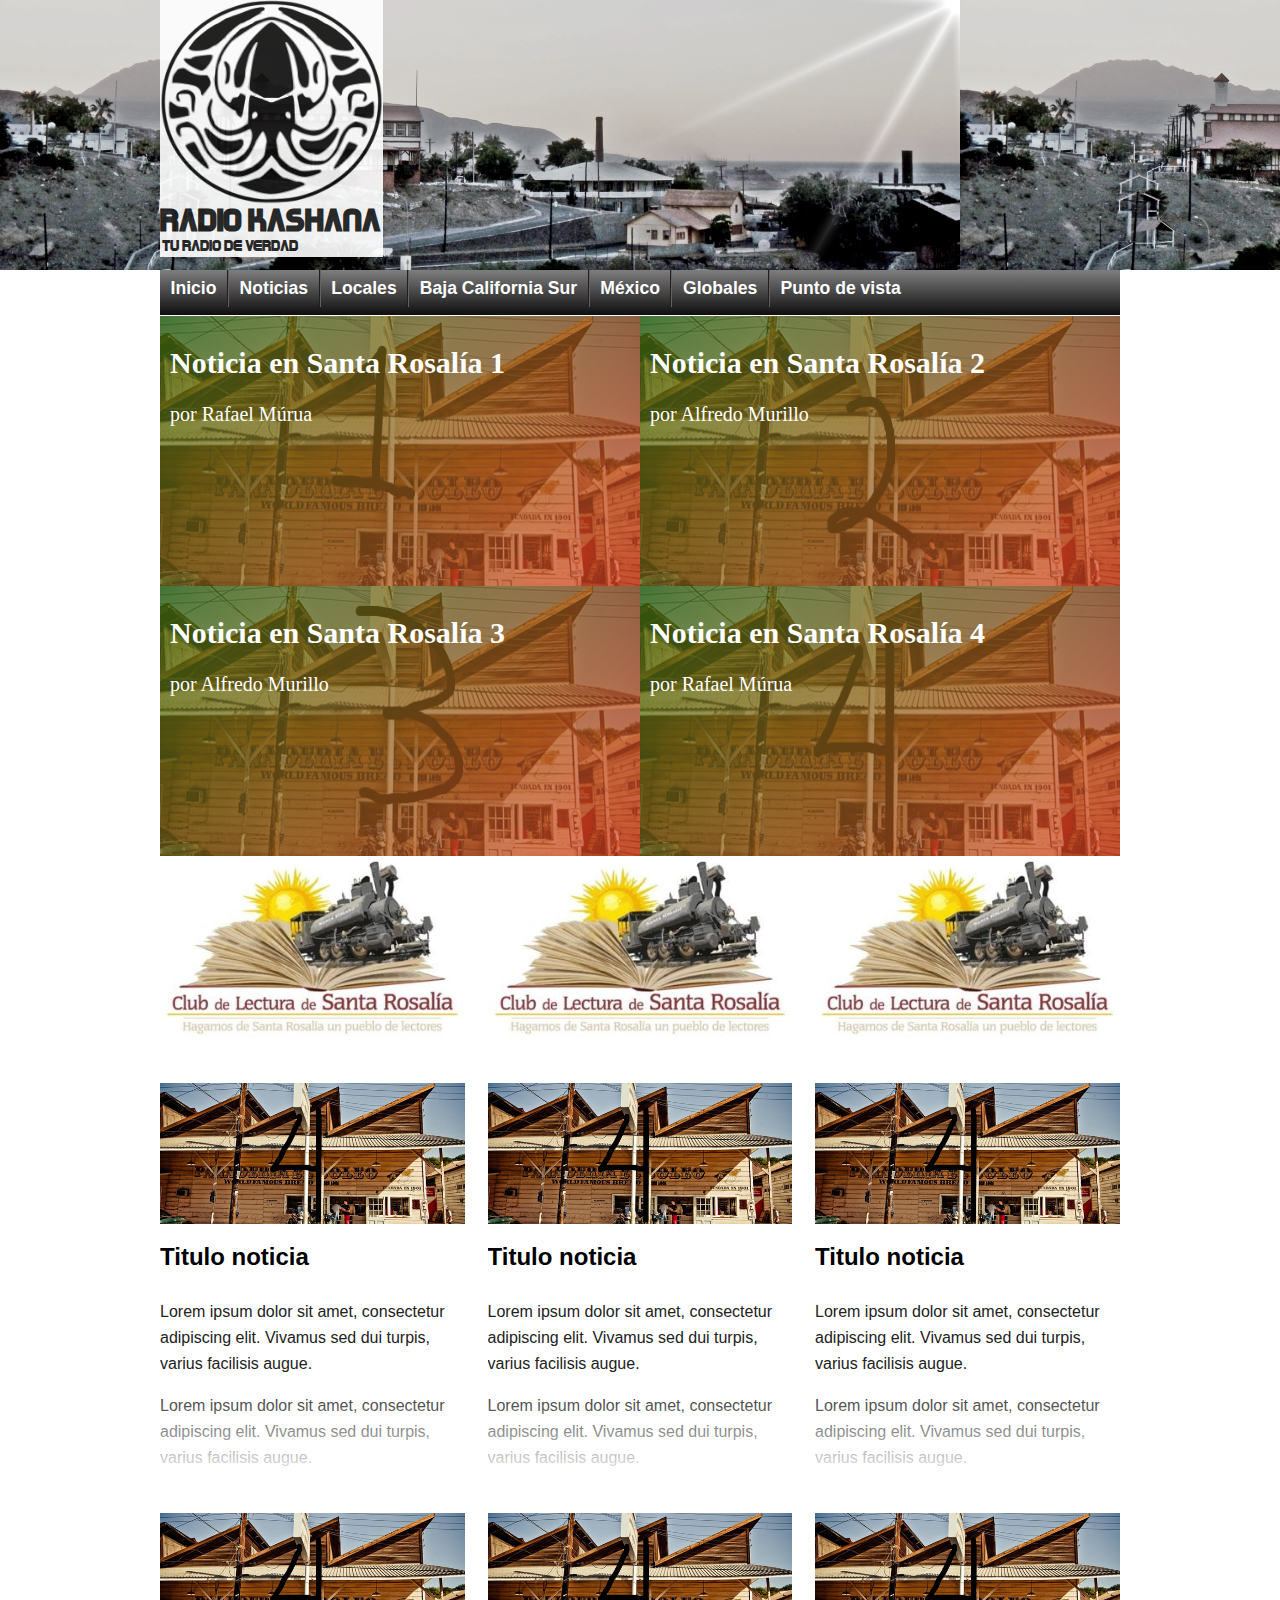
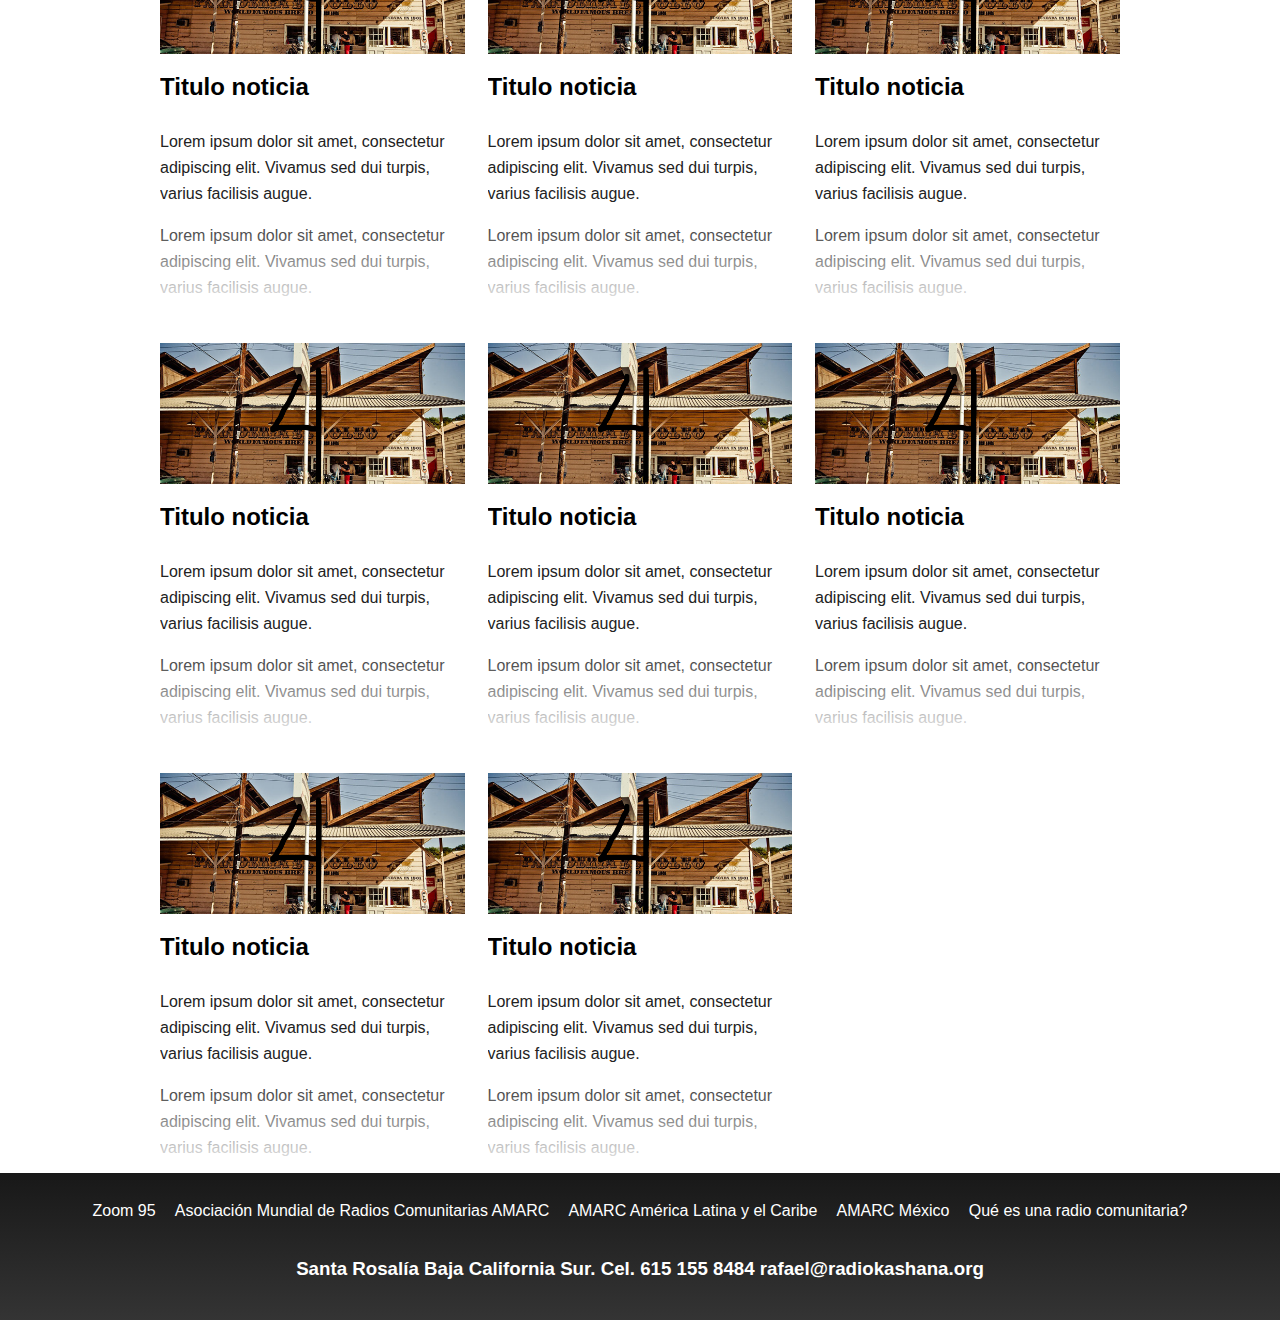
<file: index.html>
<!doctype html>
<!--[if lt IE 7]>      <html class="no-js lt-ie9 lt-ie8 lt-ie7" lang="es"> <![endif]-->
<!--[if IE 7]>         <html class="no-js lt-ie9 lt-ie8" lang="es"> <![endif]-->
<!--[if IE 8]>         <html class="no-js lt-ie9" lang="es"> <![endif]-->
<!--[if gt IE 8]><!--> <html class="no-js" lang="es"> <!--<![endif]-->
    <head>
        <meta charset="utf-8">
        <meta http-equiv="X-UA-Compatible" content="IE=edge,chrome=1">
        <title>Page Title</title>
        <meta name="description" content="">
        <meta name="viewport" content="width=device-width, initial-scale=1.0">
        <link rel="apple-touch-icon" href="apple-touch-icon.png">

		<link href="main.css" rel="stylesheet" media="all">

        <script src="js/vendor/modernizr-2.8.3-respond-1.4.2.min.js"></script>

		<!--/*-->
			<!--top-bar: #D17171 to #C86767-->
			<!--bottom-bar: #AD1E1E to #950606-->
			<!--menu: #4C4848 to #352F2F-->
		<!--*/-->
    </head>
    <body>
        <!--[if lt IE 8]>
            <p class="browserupgrade">You are using an <strong>outdated</strong> browser. Please <a href="http://browsehappy.com/">upgrade your browser</a> to improve your experience.</p>
        <![endif]-->
		<header role="banner">
			<div id="header-banner">
				<div id="header-container">
					<div id="logo-container">
						<img id="logo" src="img/logo-bw.png" alt="logo" height="205" />
						<h1>RADIO KASHANA</h1>
						<p>Tu radio de verdad</p>
					</div>
				</div>
			</div>
			<div class="nav-container">
				<nav>
					<ul>
						<li><a href="#">Inicio</a></li>
						<li><a href="#">Noticias</a></li>
						<li><a href="#">Locales</a></li>
						<li><a href="#">Baja California Sur</a></li>
						<li><a href="#">M&eacute;xico</a></li>
						<li><a href="#">Globales</a></li>
						<li><a href="#">Punto de vista</a></li>
					</ul>
				</nav>
			</div>
		</header>
		<main>
			<section id="main-news">
				<a href="/news-1">
					<article>
						<h2>Noticia en Santa Rosal&iacute;a 1</h2>
						<p>por Rafael M&uacute;rua</p>
						<img src="img/1.png" alt="news-1" />
					</article>
				</a>
				<a href="/news-1">
					<article>
						<h2>Noticia en Santa Rosal&iacute;a 2</h2>
						<p>por Alfredo Murillo</p>
						<img src="img/2.png" alt="news-1" />
					</article>
				</a>
				<a href="/news-1">
					<article>
						<h2>Noticia en Santa Rosal&iacute;a 3</h2>
						<p>por Alfredo Murillo</p>
						<img src="img/3.png" alt="news-1" />
					</article>
				</a>
				<a href="/news-1">
					<article>
						<h2>Noticia en Santa Rosal&iacute;a 4</h2>
						<p>por Rafael M&uacute;rua</p>
						<img src="img/4.png" alt="news-1" />
					</article>
				</a>
			</section>
			<section id="ads">
				<img src="img/ad1.png" alt="club de lectura de santa rosal&iacute;a" />
				<img src="img/ad1.png" alt="club de lectura de santa rosal&iacute;a" />
				<img src="img/ad1.png" alt="club de lectura de santa rosal&iacute;a" />
			</section>
			<section id="news">
				<ul>
					<li>
						<article>
							<a href="/news-1">
								<header>
									<img src="img/4.png" alt="news-1" />
									<h2>Titulo noticia</h2>
								</header>
							</a>
							<section>
								<p>
									Lorem ipsum dolor sit amet, consectetur adipiscing elit. Vivamus sed dui turpis, varius facilisis augue.
								</p>
								<p>
									Lorem ipsum dolor sit amet, consectetur adipiscing elit. Vivamus sed dui turpis, varius facilisis augue.
								</p>
								<p>
									Lorem ipsum dolor sit amet, consectetur adipiscing elit. Vivamus sed dui turpis, varius facilisis augue.
								</p>
							</section>
						</article>
					</li>
					<li>
						<article>
							<a href="/news-1">
								<header>
									<img src="img/4.png" alt="news-1" />
									<h2>Titulo noticia</h2>
								</header>
							</a>
							<section>
								<p>
									Lorem ipsum dolor sit amet, consectetur adipiscing elit. Vivamus sed dui turpis, varius facilisis augue.
								</p>
								<p>
									Lorem ipsum dolor sit amet, consectetur adipiscing elit. Vivamus sed dui turpis, varius facilisis augue.
								</p>
								<p>
									Lorem ipsum dolor sit amet, consectetur adipiscing elit. Vivamus sed dui turpis, varius facilisis augue.
								</p>
							</section>
						</article>
					</li>
					<li>
						<article>
							<a href="/news-1">
								<header>
									<img src="img/4.png" alt="news-1" />
									<h2>Titulo noticia</h2>
								</header>
							</a>
							<section>
								<p>
									Lorem ipsum dolor sit amet, consectetur adipiscing elit. Vivamus sed dui turpis, varius facilisis augue.
								</p>
								<p>
									Lorem ipsum dolor sit amet, consectetur adipiscing elit. Vivamus sed dui turpis, varius facilisis augue.
								</p>
								<p>
									Lorem ipsum dolor sit amet, consectetur adipiscing elit. Vivamus sed dui turpis, varius facilisis augue.
								</p>
							</section>
						</article>
					</li>
					<li>
						<article>
							<a href="/news-1">
								<header>
									<img src="img/4.png" alt="news-1" />
									<h2>Titulo noticia</h2>
								</header>
							</a>
							<section>
								<p>
									Lorem ipsum dolor sit amet, consectetur adipiscing elit. Vivamus sed dui turpis, varius facilisis augue.
								</p>
								<p>
									Lorem ipsum dolor sit amet, consectetur adipiscing elit. Vivamus sed dui turpis, varius facilisis augue.
								</p>
								<p>
									Lorem ipsum dolor sit amet, consectetur adipiscing elit. Vivamus sed dui turpis, varius facilisis augue.
								</p>
							</section>
						</article>
					</li>
					<li>
						<article>
							<a href="/news-1">
								<header>
									<img src="img/4.png" alt="news-1" />
									<h2>Titulo noticia</h2>
								</header>
							</a>
							<section>
								<p>
									Lorem ipsum dolor sit amet, consectetur adipiscing elit. Vivamus sed dui turpis, varius facilisis augue.
								</p>
								<p>
									Lorem ipsum dolor sit amet, consectetur adipiscing elit. Vivamus sed dui turpis, varius facilisis augue.
								</p>
								<p>
									Lorem ipsum dolor sit amet, consectetur adipiscing elit. Vivamus sed dui turpis, varius facilisis augue.
								</p>
							</section>
						</article>
					</li>
					<li>
						<article>
							<a href="/news-1">
								<header>
									<img src="img/4.png" alt="news-1" />
									<h2>Titulo noticia</h2>
								</header>
							</a>
							<section>
								<p>
									Lorem ipsum dolor sit amet, consectetur adipiscing elit. Vivamus sed dui turpis, varius facilisis augue.
								</p>
								<p>
									Lorem ipsum dolor sit amet, consectetur adipiscing elit. Vivamus sed dui turpis, varius facilisis augue.
								</p>
								<p>
									Lorem ipsum dolor sit amet, consectetur adipiscing elit. Vivamus sed dui turpis, varius facilisis augue.
								</p>
							</section>
						</article>
					</li>
					<li>
						<article>
							<a href="/news-1">
								<header>
									<img src="img/4.png" alt="news-1" />
									<h2>Titulo noticia</h2>
								</header>
							</a>
							<section>
								<p>
									Lorem ipsum dolor sit amet, consectetur adipiscing elit. Vivamus sed dui turpis, varius facilisis augue.
								</p>
								<p>
									Lorem ipsum dolor sit amet, consectetur adipiscing elit. Vivamus sed dui turpis, varius facilisis augue.
								</p>
								<p>
									Lorem ipsum dolor sit amet, consectetur adipiscing elit. Vivamus sed dui turpis, varius facilisis augue.
								</p>
							</section>
						</article>
					</li>
					<li>
						<article>
							<a href="/news-1">
								<header>
									<img src="img/4.png" alt="news-1" />
									<h2>Titulo noticia</h2>
								</header>
							</a>
							<section>
								<p>
									Lorem ipsum dolor sit amet, consectetur adipiscing elit. Vivamus sed dui turpis, varius facilisis augue.
								</p>
								<p>
									Lorem ipsum dolor sit amet, consectetur adipiscing elit. Vivamus sed dui turpis, varius facilisis augue.
								</p>
								<p>
									Lorem ipsum dolor sit amet, consectetur adipiscing elit. Vivamus sed dui turpis, varius facilisis augue.
								</p>
							</section>
						</article>
					</li>
					<li>
						<article>
							<a href="/news-1">
								<header>
									<img src="img/4.png" alt="news-1" />
									<h2>Titulo noticia</h2>
								</header>
							</a>
							<section>
								<p>
									Lorem ipsum dolor sit amet, consectetur adipiscing elit. Vivamus sed dui turpis, varius facilisis augue.
								</p>
								<p>
									Lorem ipsum dolor sit amet, consectetur adipiscing elit. Vivamus sed dui turpis, varius facilisis augue.
								</p>
								<p>
									Lorem ipsum dolor sit amet, consectetur adipiscing elit. Vivamus sed dui turpis, varius facilisis augue.
								</p>
							</section>
						</article>
					</li>
					<li>
						<article>
							<a href="/news-1">
								<header>
									<img src="img/4.png" alt="news-1" />
									<h2>Titulo noticia</h2>
								</header>
							</a>
							<section>
								<p>
									Lorem ipsum dolor sit amet, consectetur adipiscing elit. Vivamus sed dui turpis, varius facilisis augue.
								</p>
								<p>
									Lorem ipsum dolor sit amet, consectetur adipiscing elit. Vivamus sed dui turpis, varius facilisis augue.
								</p>
								<p>
									Lorem ipsum dolor sit amet, consectetur adipiscing elit. Vivamus sed dui turpis, varius facilisis augue.
								</p>
							</section>
						</article>
					</li>
					<li>
						<article>
							<a href="/news-1">
								<header>
									<img src="img/4.png" alt="news-1" />
									<h2>Titulo noticia</h2>
								</header>
							</a>
							<section>
								<p>
									Lorem ipsum dolor sit amet, consectetur adipiscing elit. Vivamus sed dui turpis, varius facilisis augue.
								</p>
								<p>
									Lorem ipsum dolor sit amet, consectetur adipiscing elit. Vivamus sed dui turpis, varius facilisis augue.
								</p>
								<p>
									Lorem ipsum dolor sit amet, consectetur adipiscing elit. Vivamus sed dui turpis, varius facilisis augue.
								</p>
							</section>
						</article>
					</li>
				</ul>
			</section>
		</main>
		<footer>
			<nav>
				<ul>
					<li><a href="#">Zoom 95</a></li>
					<li><a href="#">Asociaci&oacute;n Mundial de Radios Comunitarias AMARC</a></li>
					<li><a href="#">AMARC Am&eacute;rica Latina y el Caribe</a></li>
					<li><a href="#">AMARC M&eacute;xico</a></li>
					<li><a href="#">Qu&eacute; es una radio comunitaria?</a></li>
				</ul>
			</nav>
			<h3>Santa Rosal&iacute;a Baja California Sur. Cel. 615 155 8484 rafael@radiokashana.org</h3>
		</footer>
        <script src="main.js"></script>
    </body>
</html>
</file>
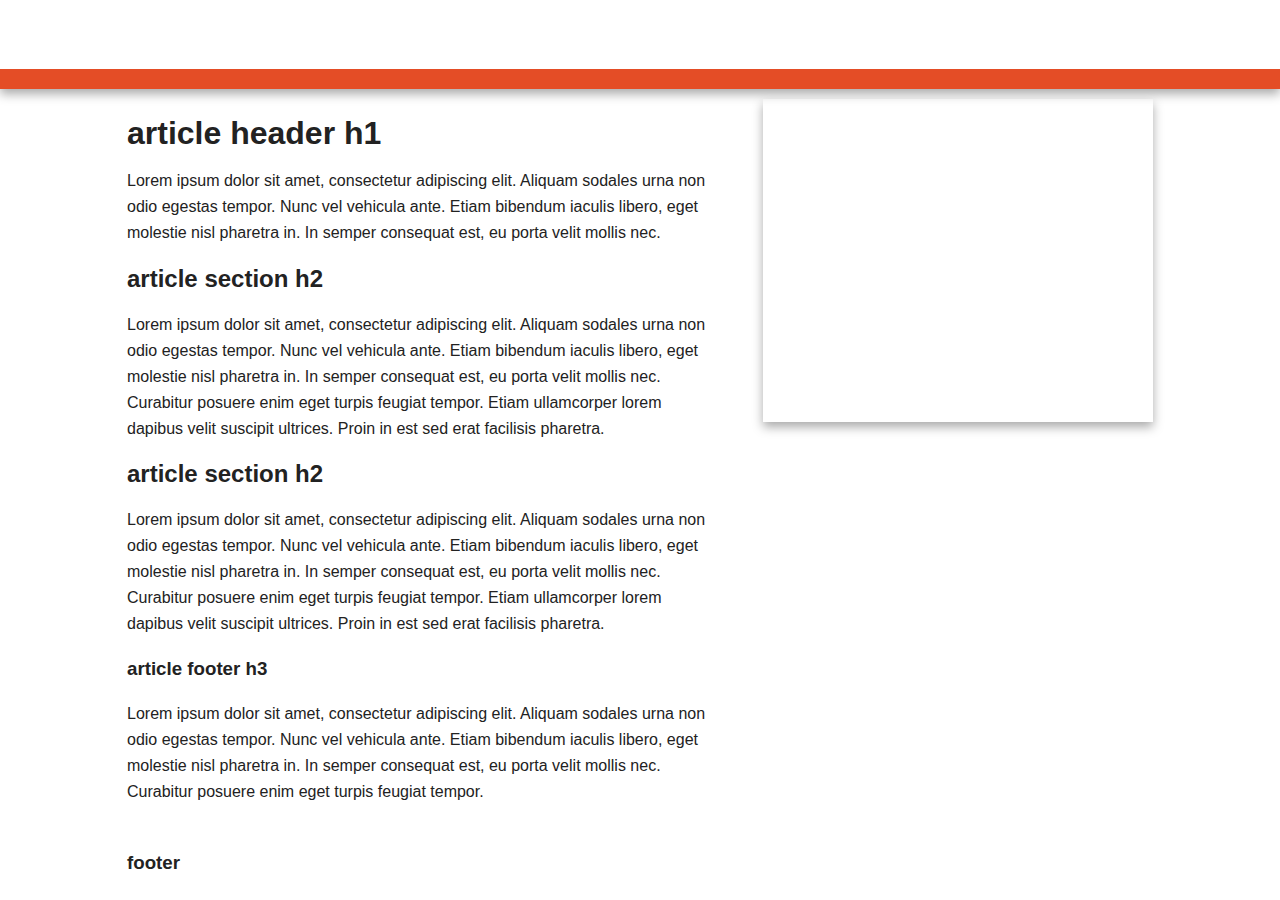
<file: prototype/custom-initializr-2.1/index.html>
<!doctype html>
<!--[if lt IE 7]> <html class="no-js ie6 oldie" lang="en"> <![endif]-->
<!--[if IE 7]>    <html class="no-js ie7 oldie" lang="en"> <![endif]-->
<!--[if IE 8]>    <html class="no-js ie8 oldie" lang="en"> <![endif]-->
<!--[if gt IE 8]><!--> <html class="no-js" lang="en"> <!--<![endif]-->
<head>
	<meta charset="utf-8">
	<meta http-equiv="X-UA-Compatible" content="IE=edge,chrome=1">

	<title>Radio Kashana</title>
	<meta name="description" content="">
	<meta name="author" content="">

	<meta name="viewport" content="width=device-width,initial-scale=1">

	<link rel="stylesheet" href="css/style.css">

	<script src="js/libs/modernizr-2.0.6.min.js"></script>
</head>
<body>
	<div id="header-container">
		<header class="wrapper clearfix">
			<h1 id="title">Radio Kashana</h1>
			<nav>
				<ul>
					<li><a href="#">Inicio</a></li>
					<li><a href="#">Trabajos</a></li>
					<li><a href="#">Contacto</a></li>
				</ul>
			</nav>
		</header>
	</div>
	<div id="main-container">
		<div id="main" class="wrapper clearfix">
			
			<article>
				<header>
					<h1>article header h1</h1>
					<p>Lorem ipsum dolor sit amet, consectetur adipiscing elit. Aliquam sodales urna non odio egestas tempor. Nunc vel vehicula ante. Etiam bibendum iaculis libero, eget molestie nisl pharetra in. In semper consequat est, eu porta velit mollis nec.</p>
				</header>
				<section>
					<h2>article section h2</h2>
					<p>Lorem ipsum dolor sit amet, consectetur adipiscing elit. Aliquam sodales urna non odio egestas tempor. Nunc vel vehicula ante. Etiam bibendum iaculis libero, eget molestie nisl pharetra in. In semper consequat est, eu porta velit mollis nec. Curabitur posuere enim eget turpis feugiat tempor. Etiam ullamcorper lorem dapibus velit suscipit ultrices. Proin in est sed erat facilisis pharetra.</p>
				</section>
				<section>
					<h2>article section h2</h2>
					<p>Lorem ipsum dolor sit amet, consectetur adipiscing elit. Aliquam sodales urna non odio egestas tempor. Nunc vel vehicula ante. Etiam bibendum iaculis libero, eget molestie nisl pharetra in. In semper consequat est, eu porta velit mollis nec. Curabitur posuere enim eget turpis feugiat tempor. Etiam ullamcorper lorem dapibus velit suscipit ultrices. Proin in est sed erat facilisis pharetra.</p>
				</section>
				<footer>
					<h3>article footer h3</h3>
					<p>Lorem ipsum dolor sit amet, consectetur adipiscing elit. Aliquam sodales urna non odio egestas tempor. Nunc vel vehicula ante. Etiam bibendum iaculis libero, eget molestie nisl pharetra in. In semper consequat est, eu porta velit mollis nec. Curabitur posuere enim eget turpis feugiat tempor.</p>
				</footer>
			</article>
			
			<aside>
				<h3>aside</h3>
				<p>Lorem ipsum dolor sit amet, consectetur adipiscing elit. Aliquam sodales urna non odio egestas tempor. Nunc vel vehicula ante. Etiam bibendum iaculis libero, eget molestie nisl pharetra in. In semper consequat est, eu porta velit mollis nec. Curabitur posuere enim eget turpis feugiat tempor. Etiam ullamcorper lorem dapibus velit suscipit ultrices.</p>
			</aside>
			
		</div> <!-- #main -->
	</div> <!-- #main-container -->

	<div id="footer-container">
		<footer class="wrapper">
			<h3>footer</h3>
		</footer>
	</div>

<script src="//ajax.googleapis.com/ajax/libs/jquery/1.7.1/jquery.min.js"></script>
<script>window.jQuery || document.write('<script src="js/libs/jquery-1.7.1.min.js"><\/script>')</script>

<!-- scripts concatenated and minified via ant build script-->
<script src="js/plugins.js"></script>
<script src="js/script.js"></script>
<!-- end scripts-->

<script>
	var _gaq=[['_setAccount','UA-XXXXX-X'],['_trackPageview']]; // Change UA-XXXXX-X to be your site's ID
	(function(d,t){var g=d.createElement(t),s=d.getElementsByTagName(t)[0];g.async=1;
	g.src=('https:'==location.protocol?'//ssl':'//www')+'.google-analytics.com/ga.js';
	s.parentNode.insertBefore(g,s)}(document,'script'));
</script>

<!--[if lt IE 7 ]>
	<script src="//ajax.googleapis.com/ajax/libs/chrome-frame/1.0.2/CFInstall.min.js"></script>
	<script>window.attachEvent("onload",function(){CFInstall.check({mode:"overlay"})})</script>
<![endif]-->

</body>
</html>
</file>
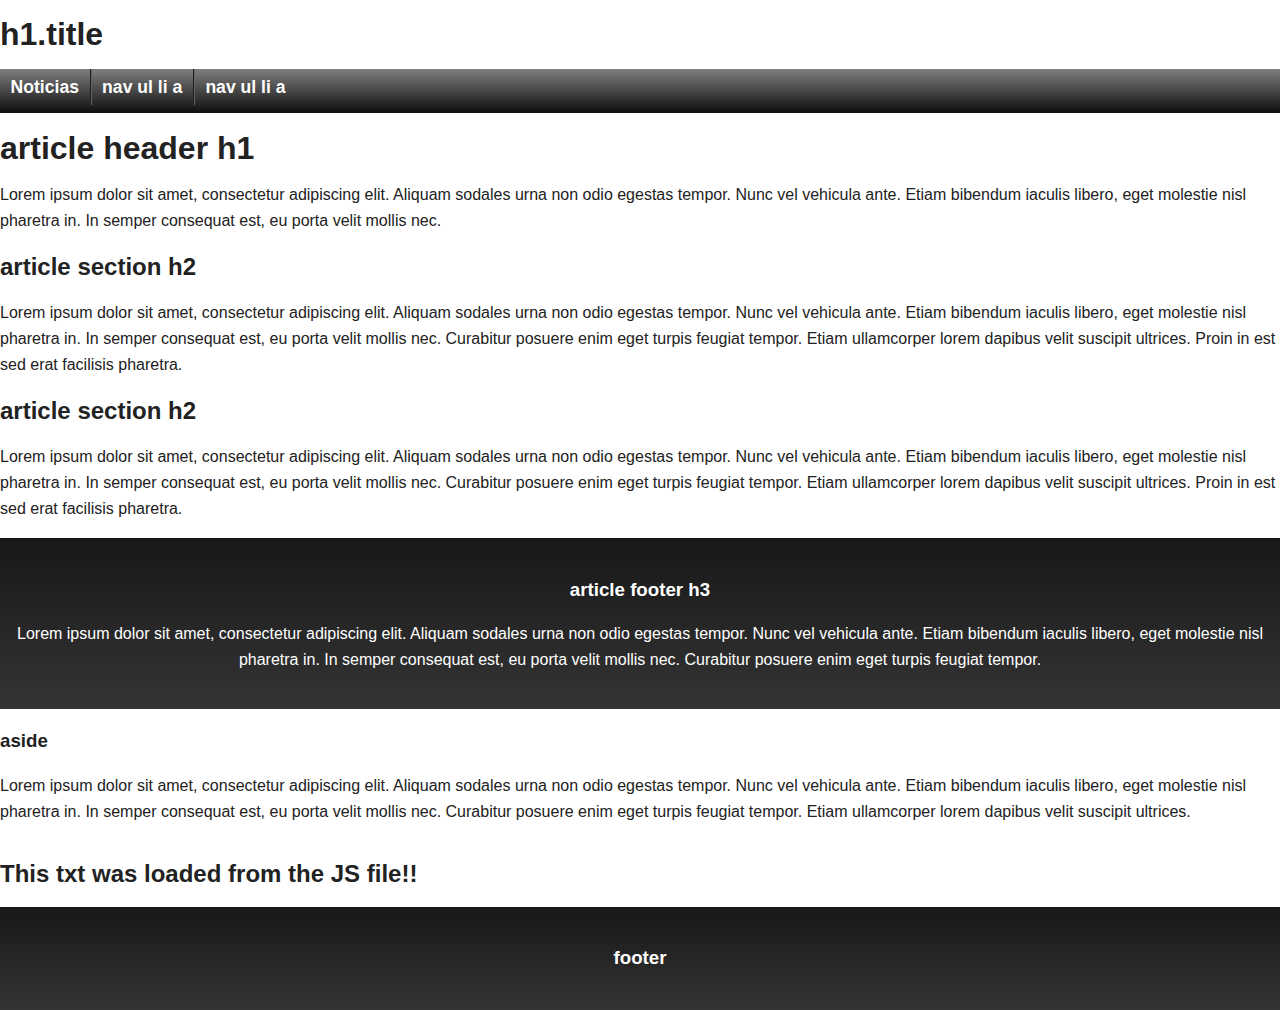
<file: index-old-old.html>
<!doctype html>
<!--[if lt IE 7]>      <html class="no-js lt-ie9 lt-ie8 lt-ie7" lang="es"> <![endif]-->
<!--[if IE 7]>         <html class="no-js lt-ie9 lt-ie8" lang="es"> <![endif]-->
<!--[if IE 8]>         <html class="no-js lt-ie9" lang="es"> <![endif]-->
<!--[if gt IE 8]><!--> <html class="no-js" lang="es"> <!--<![endif]-->
    <head>
        <meta charset="utf-8">
        <meta http-equiv="X-UA-Compatible" content="IE=edge,chrome=1">
        <title>Page Title</title>
        <meta name="description" content="">
        <meta name="viewport" content="width=device-width, initial-scale=1.0">
        <link rel="apple-touch-icon" href="apple-touch-icon.png">

		<link href="main.css" rel="stylesheet" media="all">

        <script src="js/vendor/modernizr-2.8.3-respond-1.4.2.min.js"></script>
    </head>
    <body>
        <!--[if lt IE 8]>
            <p class="browserupgrade">You are using an <strong>outdated</strong> browser. Please <a href="http://browsehappy.com/">upgrade your browser</a> to improve your experience.</p>
        <![endif]-->

        <div class="header-container">
            <header class="wrapper clearfix">
                <h1 class="title">h1.title</h1>
                <nav>
                    <ul>
                        <li><a href="#">Noticias</a></li>
                        <li><a href="#">nav ul li a</a></li>
                        <li><a href="#">nav ul li a</a></li>
                    </ul>
                </nav>
            </header>
        </div>

        <div id="container" class="main-container">
            <div class="main wrapper clearfix">

                <article>
                    <header>
                        <h1>article header h1</h1>
                        <p>Lorem ipsum dolor sit amet, consectetur adipiscing elit. Aliquam sodales urna non odio egestas tempor. Nunc vel vehicula ante. Etiam bibendum iaculis libero, eget molestie nisl pharetra in. In semper consequat est, eu porta velit mollis nec.</p>
                    </header>
                    <section>
                        <h2>article section h2</h2>
                        <p>Lorem ipsum dolor sit amet, consectetur adipiscing elit. Aliquam sodales urna non odio egestas tempor. Nunc vel vehicula ante. Etiam bibendum iaculis libero, eget molestie nisl pharetra in. In semper consequat est, eu porta velit mollis nec. Curabitur posuere enim eget turpis feugiat tempor. Etiam ullamcorper lorem dapibus velit suscipit ultrices. Proin in est sed erat facilisis pharetra.</p>
                    </section>
                    <section>
                        <h2>article section h2</h2>
                        <p>Lorem ipsum dolor sit amet, consectetur adipiscing elit. Aliquam sodales urna non odio egestas tempor. Nunc vel vehicula ante. Etiam bibendum iaculis libero, eget molestie nisl pharetra in. In semper consequat est, eu porta velit mollis nec. Curabitur posuere enim eget turpis feugiat tempor. Etiam ullamcorper lorem dapibus velit suscipit ultrices. Proin in est sed erat facilisis pharetra.</p>
                    </section>
                    <footer>
                        <h3>article footer h3</h3>
                        <p>Lorem ipsum dolor sit amet, consectetur adipiscing elit. Aliquam sodales urna non odio egestas tempor. Nunc vel vehicula ante. Etiam bibendum iaculis libero, eget molestie nisl pharetra in. In semper consequat est, eu porta velit mollis nec. Curabitur posuere enim eget turpis feugiat tempor.</p>
                    </footer>
                </article>

                <aside>
                    <h3>aside</h3>
                    <p>Lorem ipsum dolor sit amet, consectetur adipiscing elit. Aliquam sodales urna non odio egestas tempor. Nunc vel vehicula ante. Etiam bibendum iaculis libero, eget molestie nisl pharetra in. In semper consequat est, eu porta velit mollis nec. Curabitur posuere enim eget turpis feugiat tempor. Etiam ullamcorper lorem dapibus velit suscipit ultrices.</p>
                </aside>

            </div> <!-- #main -->
        </div> <!-- #main-container -->

        <div class="footer-container">
            <footer class="wrapper">
                <h3>footer</h3>
            </footer>
        </div>

        <script src="main.js"></script>

        <!-- Google Analytics: change UA-XXXXX-X to be your site's ID. -->
        <script>
            (function(b,o,i,l,e,r){b.GoogleAnalyticsObject=l;b[l]||(b[l]=
            function(){(b[l].q=b[l].q||[]).push(arguments)});b[l].l=+new Date;
            e=o.createElement(i);r=o.getElementsByTagName(i)[0];
            e.src='//www.google-analytics.com/analytics.js';
            r.parentNode.insertBefore(e,r)}(window,document,'script','ga'));
            ga('create','UA-XXXXX-X','auto');ga('send','pageview');
        </script>
    </body>
</html>
</file>
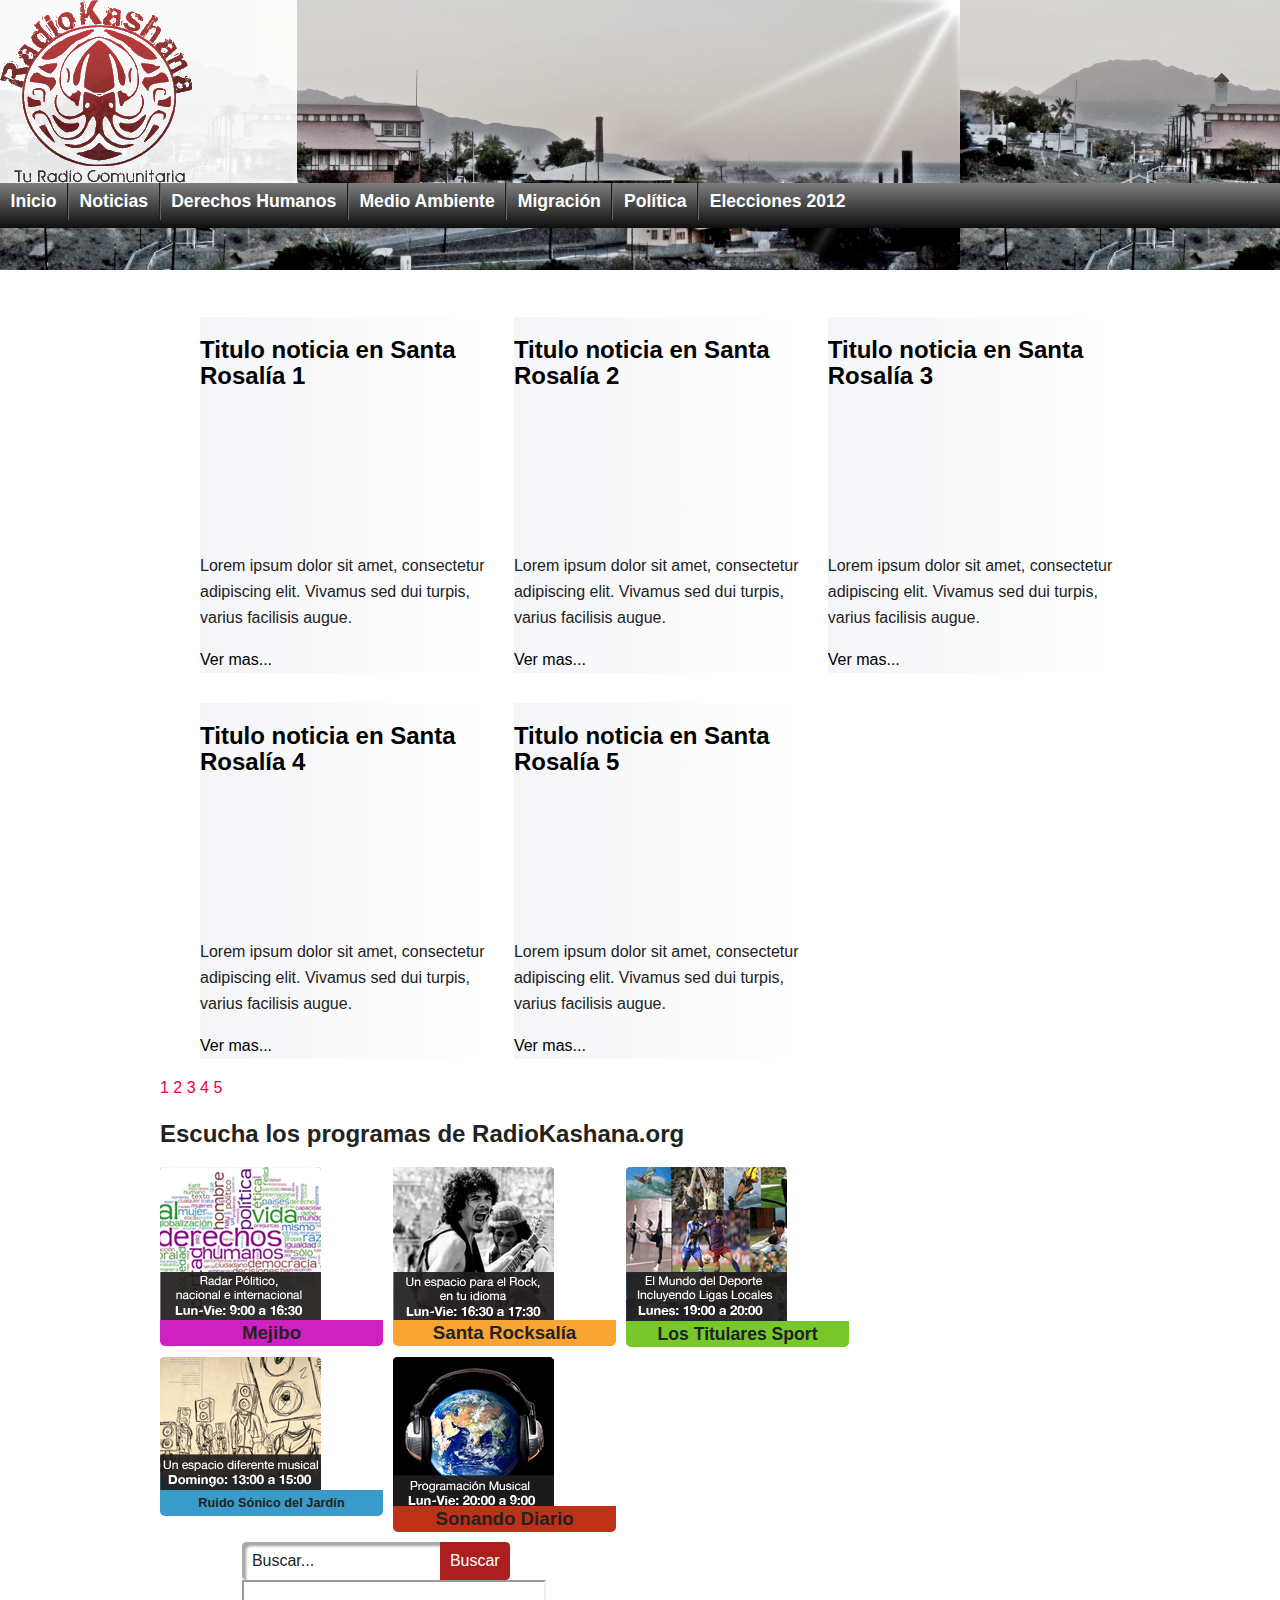
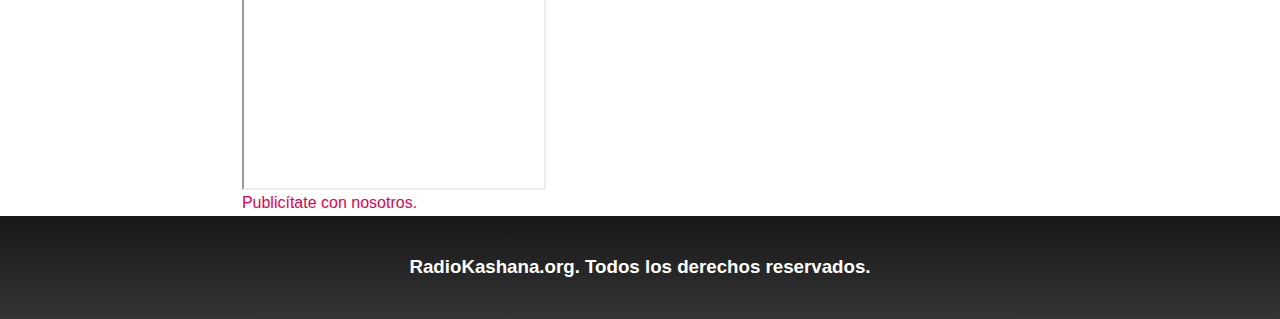
<file: index-old.html>
<!doctype html>
<!--[if lt IE 7]>      <html class="no-js lt-ie9 lt-ie8 lt-ie7" lang="es"> <![endif]-->
<!--[if IE 7]>         <html class="no-js lt-ie9 lt-ie8" lang="es"> <![endif]-->
<!--[if IE 8]>         <html class="no-js lt-ie9" lang="es"> <![endif]-->
<!--[if gt IE 8]><!--> <html class="no-js" lang="es"> <!--<![endif]-->
    <head>
        <meta charset="utf-8">
        <meta http-equiv="X-UA-Compatible" content="IE=edge,chrome=1">
        <title>Page Title</title>
        <meta name="description" content="">
        <meta name="viewport" content="width=device-width, initial-scale=1.0">
        <link rel="apple-touch-icon" href="apple-touch-icon.png">

		<link href="main.css" rel="stylesheet" media="all">

        <script src="js/vendor/modernizr-2.8.3-respond-1.4.2.min.js"></script>

		<!--/*-->
			<!--top-bar: #D17171 to #C86767-->
			<!--bottom-bar: #AD1E1E to #950606-->
			<!--menu: #4C4848 to #352F2F-->
		<!--*/-->
    </head>
    <body>
        <!--[if lt IE 8]>
            <p class="browserupgrade">You are using an <strong>outdated</strong> browser. Please <a href="http://browsehappy.com/">upgrade your browser</a> to improve your experience.</p>
        <![endif]-->

		<div id="fb-root"></div>
		<script>
		(function(d, s, id) {
			var js, fjs = d.getElementsByTagName(s)[0];
			if (d.getElementById(id)) return;
			js = d.createElement(s); js.id = id;
			js.src = "//connect.facebook.net/en_US/all.js#xfbml=1";
			fjs.parentNode.insertBefore(js, fjs);
		}(document, 'script', 'facebook-jssdk'));
		</script>
		<header role="banner">
			<div id="logo-container">
				<img id="logo" src="img/logo.png" />
			</div>
			<div id="header-banner">
				<nav>
					<ul>
						<li><a href="#">Inicio</a></li>
						<li><a href="#">Noticias</a></li>
						<li><a href="#">Derechos Humanos</a></li>
						<li><a href="#">Medio Ambiente</a></li>
						<li><a href="#">Migraci&oacute;n</a></li>
						<li><a href="#">Pol&iacute;tica</a></li>
						<li><a href="#">Elecciones 2012</a></li>
					</ul>
				</nav>
			</div>
		</header>
		<main>
			<section id="mainy">
				<div id="news-container">
					<ol id="news">
						<li id="news1">
							<article>
								<header>
									<h2><a href="/news-1">Titulo noticia en Santa Rosal&iacute;a 1</a></h2>
								</header>
								<p>
									Lorem ipsum dolor sit amet, consectetur adipiscing elit. Vivamus sed dui turpis, varius facilisis augue.
								</p>
								<a class="button" href="/news-1">Ver mas...</a>
							</article>
						</li>
						<li id="news2">
							<article>
								<header>
									<h2><a href="/news-2">Titulo noticia en Santa Rosal&iacute;a 2</a></h2>
								</header>
								<p>
									Lorem ipsum dolor sit amet, consectetur adipiscing elit. Vivamus sed dui turpis, varius facilisis augue.
								</p>
								<a class="button" href="/news-2">Ver mas...</a>
							</article>
						</li>
						<li id="news3">
							<article>
								<header>
									<h2><a href="/news-3">Titulo noticia en Santa Rosal&iacute;a 3</a></h2>
								</header>
								<p>
									Lorem ipsum dolor sit amet, consectetur adipiscing elit. Vivamus sed dui turpis, varius facilisis augue.
								</p>
								<a class="button" href="/news-3">Ver mas...</a>
							</article>
						</li>
						<li id="news4">
							<article>
								<header>
									<h2><a href="/news-4">Titulo noticia en Santa Rosal&iacute;a 4</a></h2>
								</header>
								<p>
									Lorem ipsum dolor sit amet, consectetur adipiscing elit. Vivamus sed dui turpis, varius facilisis augue.
								</p>
								<a class="button" href="/news-4">Ver mas...</a>
							</article>
						</li>
						<li id="news5">
							<article>
								<header>
									<h2><a href="/news-5">Titulo noticia en Santa Rosal&iacute;a 5</a></h2>
								</header>
								<p>
									Lorem ipsum dolor sit amet, consectetur adipiscing elit. Vivamus sed dui turpis, varius facilisis augue.
								</p>
								<a class="button" href="/news-5">Ver mas...</a>
							</article>
						</li>
					</ol>
					<div id="slider">
						<a href="#news1">1</a>
						<a href="#news2">2</a>
						<a href="#news3">3</a>
						<a href="#news4">4</a>
						<a href="#news5">5</a>
					</div>
				</div>
				<article>
					<h2>Escucha los programas de RadioKashana.org</h2>
					<ul id="shows">
						<li>
							<img src="img/mejibo.png" />
							<h3 id="mejibo">Mejibo</h3>
						</li>
						<li>
							<img src="img/santa-rocksalia.png" />
							<h3 id="santa-rocksalia">Santa Rocksal&iacute;a</h3>
						</li>
						<li>
							<img src="img/titulares-sport.png" />
							<h3 id="titulares-sport">Los Titulares Sport</h3>
						</li>
						<li>
							<img src="img/sonico-jardin.png" />
							<h3 id="sonico-jardin">Ruido S&oacute;nico del Jard&iacute;n</h3>
						</li>
						<li>
							<img src="img/sonando-diario.png" />
							<h3 id="sonando-diario">Sonando Diario</h3>
						</li>
					</ul>
				</article>
			</section>
			<aside>
				<form id="search">
					<input type="text" value="Buscar..." />
					<input type="submit" value="Buscar" />
				</form>
				<iframe src="http://www.ustream.tv/embed/10101649" height="210"></iframe>
				<!-- Facebook -->
				<!--
					js less
					<iframe src="//www.facebook.com/plugins/likebox.php?href=https%3A%2F%2Fwww.facebook.com%2Fpages%2FRadioKashana%2F286459204744614&amp;width=292&amp;height=258&amp;colorscheme=light&amp;show_faces=true&amp;border_color&amp;stream=true&amp;header=true" scrolling="no" frameborder="0" style="border:none; overflow:hidden; width:292px; height:258px;" allowTransparency="true"></iframe>
				-->
				<div class="fb-like-box" data-href="https://www.facebook.com/pages/RadioKashana/286459204744614" data-width="292" data-show-faces="true" data-stream="true" data-header="true"></div>
				<!-- Twitter -->
				<script charset="utf-8" src="http://widgets.twimg.com/j/2/widget.js"></script>
				<script>
				new TWTR.Widget({
				  version: 2,
				  type: 'profile',
				  rpp: 4,
				  interval: 30000,
				  width: 'auto',
				  height: 300,
				  theme: {
					shell: {
					  background: '#ad1e1e',
					  color: '#ffffff'
					},
					tweets: {
					  background: '#ffffff',
					  color: '#4c4848',
					  links: '#ad1e1e'
					}
				  },
				  features: {
					scrollbar: false,
					loop: false,
					live: false,
					behavior: 'all'
				  }
				}).render().setUser('yorchy').start();
				</script>
				<a id="ads" href="/ads">Public&iacute;tate con nosotros.</a>
			</aside>

		</main>
		<footer>
			<h3>RadioKashana.org. Todos los derechos reservados.</h3>
		</footer>

        <script src="main.js"></script>

        <!-- Google Analytics: change UA-XXXXX-X to be your site's ID. -->
        <script>
            (function(b,o,i,l,e,r){b.GoogleAnalyticsObject=l;b[l]||(b[l]=
            function(){(b[l].q=b[l].q||[]).push(arguments)});b[l].l=+new Date;
            e=o.createElement(i);r=o.getElementsByTagName(i)[0];
            e.src='//www.google-analytics.com/analytics.js';
            r.parentNode.insertBefore(e,r)}(window,document,'script','ga'));
            ga('create','UA-XXXXX-X','auto');ga('send','pageview');
        </script>
    </body>
</html>
</file>
<file: prototype/custom-initializr-2.1/css/style.css>
/*
 * HTML5 Boilerplate
 *
 * What follows is the result of much research on cross-browser styling.
 * Credit left inline and big thanks to Nicolas Gallagher, Jonathan Neal,
 * Kroc Camen, and the H5BP dev community and team.
 */


/* =============================================================================
   HTML5 element display
   ========================================================================== */

article, aside, details, figcaption, figure, footer, header, hgroup, nav, section { display: block; }
audio[controls], canvas, video { display: inline-block; *display: inline; *zoom: 1; }


/* =============================================================================
   Base
   ========================================================================== */

/*
 * 1. Correct text resizing oddly in IE6/7 when body font-size is set using em units
 *    http://clagnut.com/blog/348/#c790
 * 2. Force vertical scrollbar in non-IE
 * 3. Remove Android and iOS tap highlight color to prevent entire container being highlighted
 *    www.yuiblog.com/blog/2010/10/01/quick-tip-customizing-the-mobile-safari-tap-highlight-color/
 * 4. Prevent iOS text size adjust on device orientation change, without disabling user zoom
 *    www.456bereastreet.com/archive/201012/controlling_text_size_in_safari_for_ios_without_disabling_user_zoom/
 */

html { font-size: 100%; overflow-y: scroll; -webkit-overflow-scrolling: touch; -webkit-tap-highlight-color: rgba(0,0,0,0); -webkit-text-size-adjust: 100%; -ms-text-size-adjust: 100%; }

body { margin: 0; font-size: 13px; line-height: 1.231; }

body, button, input, select, textarea { font-family: sans-serif; color: #222; }

/* 
 * These selection declarations have to be separate
 * No text-shadow: twitter.com/miketaylr/status/12228805301
 * Also: hot pink!
 */

::-moz-selection { background: #fe57a1; color: #fff; text-shadow: none; }
::selection { background: #fe57a1; color: #fff; text-shadow: none; }


/* =============================================================================
   Links
   ========================================================================== */

a { color: #00e; }
a:visited { color: #551a8b; }
a:focus { outline: thin dotted; }

/* Improve readability when focused and hovered in all browsers: people.opera.com/patrickl/experiments/keyboard/test */
a:hover, a:active { outline: 0; }


/* =============================================================================
   Typography
   ========================================================================== */

abbr[title] { border-bottom: 1px dotted; }

b, strong { font-weight: bold; }

blockquote { margin: 1em 40px; }

dfn { font-style: italic; }

hr { display: block; height: 1px; border: 0; border-top: 1px solid #ccc; margin: 1em 0; padding: 0; }

ins { background: #ff9; color: #000; text-decoration: none; }

mark { background: #ff0; color: #000; font-style: italic; font-weight: bold; }

/* Redeclare monospace font family: en.wikipedia.org/wiki/User:Davidgothberg/Test59 */
pre, code, kbd, samp { font-family: monospace, monospace; _font-family: 'courier new', monospace; font-size: 1em; }

/* Improve readability of pre-formatted text in all browsers */
pre { white-space: pre; white-space: pre-wrap; word-wrap: break-word; }

q { quotes: none; }
q:before, q:after { content: ""; content: none; }

small { font-size: 85%; }

/* Position subscript and superscript content without affecting line-height: gist.github.com/413930 */
sub, sup { font-size: 75%; line-height: 0; position: relative; vertical-align: baseline; }
sup { top: -0.5em; }
sub { bottom: -0.25em; }


/* =============================================================================
   Lists
   ========================================================================== */

ul, ol { margin: 1em 0; padding: 0 0 0 40px; }
dd { margin: 0 0 0 40px; }
nav ul, nav ol { list-style: none; margin: 0; padding: 0; }


/* =============================================================================
   Embedded content
   ========================================================================== */

/*
 * Improve image quality when scaled in IE7
 * code.flickr.com/blog/2008/11/12/on-ui-quality-the-little-things-client-side-image-resizing/
 */

img { border: 0; -ms-interpolation-mode: bicubic; }

/*
 * Correct overflow displayed oddly in IE9 
 */

svg:not(:root) {
    overflow: hidden;
}


/* =============================================================================
   Figures
   ========================================================================== */

figure { margin: 0; }


/* =============================================================================
   Forms
   ========================================================================== */

form { margin: 0; }
fieldset { border: 0; margin: 0; padding: 0; }

/* 
 * 1. Correct color not inheriting in IE6/7/8/9 
 * 2. Correct alignment displayed oddly in IE6/7 
 */

legend { border: 0; *margin-left: -7px; padding: 0; }

/* Indicate that 'label' will shift focus to the associated form element */
label { cursor: pointer; }

/*
 * 1. Correct font-size not inheriting in all browsers
 * 2. Remove margins in FF3/4 S5 Chrome
 * 3. Define consistent vertical alignment display in all browsers
 */

button, input, select, textarea { font-size: 100%; margin: 0; vertical-align: baseline; *vertical-align: middle; }

/*
 * 1. Define line-height as normal to match FF3/4 (set using !important in the UA stylesheet)
 * 2. Correct inner spacing displayed oddly in IE6/7
 */

button, input { line-height: normal; *overflow: visible; }

/*
 * 1. Display hand cursor for clickable form elements
 * 2. Allow styling of clickable form elements in iOS
 */

button, input[type="button"], input[type="reset"], input[type="submit"] { cursor: pointer; -webkit-appearance: button; }

/*
 * Consistent box sizing and appearance
 */

input[type="checkbox"], input[type="radio"] { box-sizing: border-box; }
input[type="search"] { -moz-box-sizing: content-box; -webkit-box-sizing: content-box; box-sizing: content-box; }

/* 
 * Remove inner padding and border in FF3/4
 * www.sitepen.com/blog/2008/05/14/the-devils-in-the-details-fixing-dojos-toolbar-buttons/ 
 */

button::-moz-focus-inner, input::-moz-focus-inner { border: 0; padding: 0; }

/* Remove default vertical scrollbar in IE6/7/8/9 */
textarea { overflow: auto; vertical-align: top; }

/* Colors for form validity */
input:valid, textarea:valid {  }
input:invalid, textarea:invalid { background-color: #f0dddd; }


/* =============================================================================
   Tables
   ========================================================================== */

table { border-collapse: collapse; border-spacing: 0; }


/* =============================================================================
   Primary styles
   Author: 
   ========================================================================== */






/* ===================================================
    Initializr styles
    http://verekia.com/initializr/responsive-template
    Author: Jonathan Verrecchia
   =================================================== */

body{ font:16px/26px Helvetica, Helvetica Neue, Arial; }

.wrapper{
	width:90%;
	margin:0 5%;
}

/* ===================
    ALL: Orange Theme
   =================== */

#header-container{ border-bottom: 20px solid #e44d26; }
/*#footer-container{ border-top:    20px solid #e44d26; }*/
/*#main aside      { border-top:    20px solid #e44d26; }*/

/*#header-container,
#footer-container,
#main aside{
	background:#9D1C20;
}*/

#title{ color:white; }

::-moz-selection { background: #f16529; color: #fff; text-shadow: none; }
::selection      { background: #f16529; color: #fff; text-shadow: none; }

/* ==============
    MOBILE: Menu
   ============== */

nav a{
	/*display:block;*/
	/*margin-bottom:10px;*/
	/*padding:15px 0;*/

	/*background:#e44d26;*/
	color:white;

	text-align:center;
	text-decoration:none;
	font-weight:bold;
}

nav a:hover, nav a:visited{
	color:white;
}

nav a:hover{
	text-decoration:underline;
}

/* ==============
    MOBILE: Main
   ============== */

#main{
	padding:10px 0;
}

#main article h1{
	font-size:2em;
}

#main aside{
	color:white;
	padding:0px 5% 10px;
}

/*#footer-container footer{
	color:white;
	padding:20px 0;
}*/

/* ===============
    ALL: IE Fixes
   =============== */

.ie7 #title{ padding-top:20px; }



/* =============================================================================
   Non-semantic helper classes
   Please define your styles before this section.
   ========================================================================== */

/* For image replacement */
.ir { display: block; text-indent: -999em; overflow: hidden; background-repeat: no-repeat; text-align: left; direction: ltr; }
.ir br { display: none; }

/* Hide for both screenreaders and browsers:
   css-discuss.incutio.com/wiki/Screenreader_Visibility */
.hidden { display: none; visibility: hidden; }

/* Hide only visually, but have it available for screenreaders: by Jon Neal.
  www.webaim.org/techniques/css/invisiblecontent/  &  j.mp/visuallyhidden */
.visuallyhidden { border: 0; clip: rect(0 0 0 0); height: 1px; margin: -1px; overflow: hidden; padding: 0; position: absolute; width: 1px; }

/* Extends the .visuallyhidden class to allow the element to be focusable when navigated to via the keyboard: drupal.org/node/897638 */
.visuallyhidden.focusable:active, .visuallyhidden.focusable:focus { clip: auto; height: auto; margin: 0; overflow: visible; position: static; width: auto; }

/* Hide visually and from screenreaders, but maintain layout */
.invisible { visibility: hidden; }

/* Contain floats: nicolasgallagher.com/micro-clearfix-hack/ */ 
.clearfix:before, .clearfix:after { content: ""; display: table; }
.clearfix:after { clear: both; }
.clearfix { zoom: 1; }


/* ==|== media queries ====================================================== */

@media only screen and (min-width: 480px) {

/* ====================
    INTERMEDIATE: Menu
   ==================== */
	
/*	nav a{
		float:left;
		width:27%;
		margin:0 1.7%;
		padding:25px 2%;
		margin-bottom:0;
	}
	
	nav li:first-child a{ margin-left:0;  }
	nav li:last-child  a{ margin-right:0; }*/
	
/* ========================
    INTERMEDIATE: IE Fixes
   ======================== */

	nav ul li{
		display:inline;
	}	
	.oldie nav a{
		margin:0 0.7%;		
	}
}

@media only screen and (min-width: 768px) {

/* ====================
    WIDE: CSS3 Effects
   ==================== */

	#header-container,
	#main aside{
		-webkit-box-shadow:0 5px 10px #aaa;
		   -moz-box-shadow:0 5px 10px #aaa;
		        box-shadow:0 5px 10px #aaa;
	}

/* ============
    WIDE: Menu
   ============ */
	
	#title{
		float:left;
	}

	/*nav{
		float:right;
		width:38%;
	}*/

/* ============
    WIDE: Main
   ============ */

	#main article{
		float:left;
		width:57%;
	}
		
	#main aside{
		float:right;
		width:28%;
	}
}

@media only screen and (min-width: 1140px) {

/* ===============
    Maximal Width
   =============== */

	.wrapper{
		width:1026px; /* 1140px - 10% for margins */
		margin:0 auto;
	}
}


/* =============================================================================
   Print styles.
   Inlined to avoid required HTTP connection: www.phpied.com/delay-loading-your-print-css/
   ========================================================================== */
 
@media print {
  * { background: transparent !important; color: black !important; text-shadow: none !important; filter:none !important; -ms-filter: none !important; } /* Black prints faster: sanbeiji.com/archives/953 */
  a, a:visited { color: #444 !important; text-decoration: underline; }
  a[href]:after { content: " (" attr(href) ")"; }
  abbr[title]:after { content: " (" attr(title) ")"; }
  .ir a:after, a[href^="javascript:"]:after, a[href^="#"]:after { content: ""; }  /* Don't show links for images, or javascript/internal links */
  pre, blockquote { border: 1px solid #999; page-break-inside: avoid; }
  thead { display: table-header-group; } /* css-discuss.incutio.com/wiki/Printing_Tables */
  tr, img { page-break-inside: avoid; }
  img { max-width: 100% !important; }
  @page { margin: 0.5cm; }
  p, h2, h3 { orphans: 3; widows: 3; }
  h2, h3{ page-break-after: avoid; }
}
</file>
